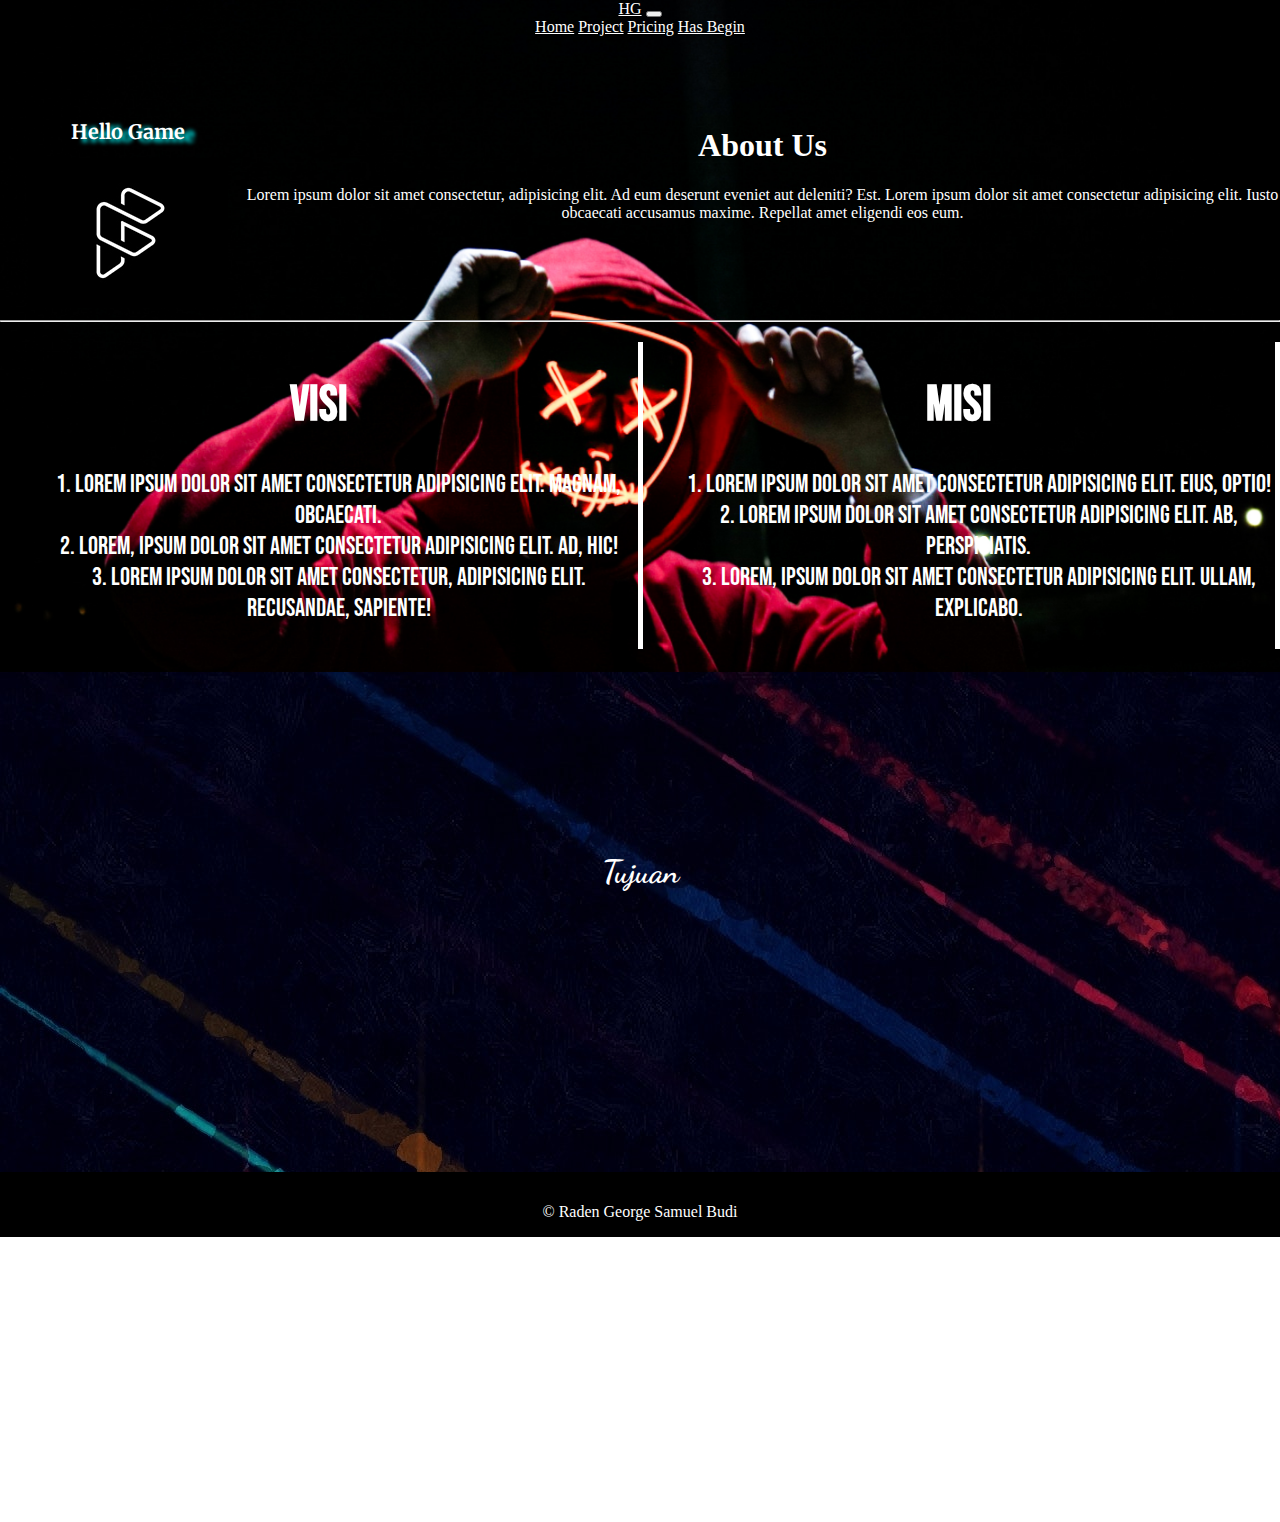
<file: index.html>
<!DOCTYPE html>
<html lang="en">
  <head>
    <!-- Required meta tags -->
    <meta charset="utf-8" />
    <meta name="viewport" content="width=device-width, initial-scale=1" />

    <!-- Bootstrap CSS -->
    <link href="https://cdn.jsdelivr.net/npm/bootstrap@5.0.2/dist/css/bootstrap.min.css" rel="stylesheet" integrity="sha384-EVSTQN3/azprG1Anm3QDgpJLIm9Nao0Yz1ztcQTwFspd3yD65VohhpuuCOmLASjC" crossorigin="anonymous" />
    <link rel="stylesheet" href="style.css" />
    <link rel="preconnect" href="https://fonts.googleapis.com" />
    <link rel="preconnect" href="https://fonts.gstatic.com" crossorigin />
    <link href="https://fonts.googleapis.com/css2?family=Dancing+Script:wght@500&family=Indie+Flower&family=Merriweather:wght@300&family=Oswald:wght@300&family=Vujahday+Script&display=swap" rel="stylesheet" />
    <link
      href="https://fonts.googleapis.com/css2?family=Bebas+Neue&family=Dancing+Script:wght@500&family=IBM+Plex+Serif:ital,wght@1,500&family=Indie+Flower&family=Merriweather:wght@300&family=Oswald:wght@300&family=Vujahday+Script&display=swap"
      rel="stylesheet"
    />

    <title>HG</title>
  </head>
  <body>
    <!-- Navbar -->
    <nav class="navbar navbar-expand-lg fixed-top">
      <div class="container">
        <a class="navbar-brand" href="#">HG</a>
        <button class="navbar-toggler bg-light navbar-light" type="button" data-bs-toggle="collapse" data-bs-target="#navbarNavAltMarkup" aria-controls="navbarNavAltMarkup" aria-expanded="false" aria-label="Toggle navigation">
          <span class="navbar-toggler-icon"></span>
        </button>
        <div class="collapse navbar-collapse" id="navbarNavAltMarkup">
          <div class="navbar-nav ms-lg-auto">
            <a class="nav-link" aria-current="page" href="#header">Home</a>
            <a class="nav-link" href="project.html" target="_blankpage">Project</a>
            <a class="nav-link" href="#">Pricing</a>
            <a class="nav-link" href="#" tabindex="-1" aria-disabled="true">Has Begin</a>
          </div>
        </div>
      </div>
    </nav>
    <!-- Akhir Navbar -->

    <!-- Awal Home -->
    <div id="header" class="header">
      <div class="profil">
        <h1 class="company">Hello Game</h1>
        <img
          src="logonew.jpg"
          alt="https://www.google.com/url?sa=i&url=https%3A%2F%2Fdribbble.com%2Ftags%2Flogo&psig=AOvVaw0ZUK8kTyYyM3in1TTjXRyt&ust=1640660278149000&source=images&cd=vfe&ved=0CAsQjRxqFwoTCNi28vv9gvUCFQAAAAAdAAAAABAD"
          class="gambar"
        />
      </div>

      <!-- Akhir Home -->
      <!-- About -->
      <div class="about">
        <h1 class="tentang">About Us</h1>
        <p class="isi">
          Lorem ipsum dolor sit amet consectetur, adipisicing elit. Ad eum deserunt eveniet aut deleniti? Est. Lorem ipsum dolor sit amet consectetur adipisicing elit. Iusto obcaecati accusamus maxime. Repellat amet eligendi eos eum.
        </p>
      </div>
    </div>
    <hr />
    <!-- Akhir About -->

    <!-- Visi dan Misi -->
    <div class="visimisi">
      <div class="visi1">
        <h1 class="visi">Visi</h1>
        <ol>
          <li>Lorem ipsum dolor sit amet consectetur adipisicing elit. Magnam, obcaecati.</li>
          <li>Lorem, ipsum dolor sit amet consectetur adipisicing elit. Ad, hic!</li>
          <li>Lorem ipsum dolor sit amet consectetur, adipisicing elit. Recusandae, sapiente!</li>
        </ol>
      </div>
      <div class="misi1">
        <h1 class="misi">Misi</h1>
        <ol>
          <li>Lorem ipsum dolor sit amet consectetur adipisicing elit. Eius, optio!</li>
          <li>Lorem ipsum dolor sit amet consectetur adipisicing elit. Ab, perspiciatis.</li>
          <li>Lorem, ipsum dolor sit amet consectetur adipisicing elit. Ullam, explicabo.</li>
        </ol>
      </div>
    </div>
    <!-- Akhir Visi dan Misi -->
    <div class="tujuan">
      <h1 class="tujuan1">Tujuan</h1>
      <p class="tujuan2">Be a Big Company</p>
    </div>

    <!-- Footer -->
    <footer class="footer">
      <p>&copy; Raden George Samuel Budi</p>
    </footer>

    <!-- Akhir Footer -->
    <!-- Optional JavaScript; choose one of the two! -->

    <!-- Option 1: Bootstrap Bundle with Popper -->
    <script>
      const menuToggle = document.querySelector(".menu-toggle input");
      const nav = document.querySelector("nav ul");

      menuToggle.addEventListener("click", function () {
        nav.classList.toggle("slide");
        $(".btn-navbar").click();
        $(".nav-collapse").toggle();
      });
    </script>
    <script src="https://cdn.jsdelivr.net/npm/bootstrap@5.0.2/dist/js/bootstrap.bundle.min.js" integrity="sha384-MrcW6ZMFYlzcLA8Nl+NtUVF0sA7MsXsP1UyJoMp4YLEuNSfAP+JcXn/tWtIaxVXM" crossorigin="anonymous"></script>

    <!-- Option 2: Separate Popper and Bootstrap JS -->
    <!--
    <script src="https://cdn.jsdelivr.net/npm/@popperjs/core@2.9.2/dist/umd/popper.min.js" integrity="sha384-IQsoLXl5PILFhosVNubq5LC7Qb9DXgDA9i+tQ8Zj3iwWAwPtgFTxbJ8NT4GN1R8p" crossorigin="anonymous"></script>
    <script src="https://cdn.jsdelivr.net/npm/bootstrap@5.0.2/dist/js/bootstrap.min.js" integrity="sha384-cVKIPhGWiC2Al4u+LWgxfKTRIcfu0JTxR+EQDz/bgldoEyl4H0zUF0QKbrJ0EcQF" crossorigin="anonymous"></script>
    -->
  </body>
</html>
</file>
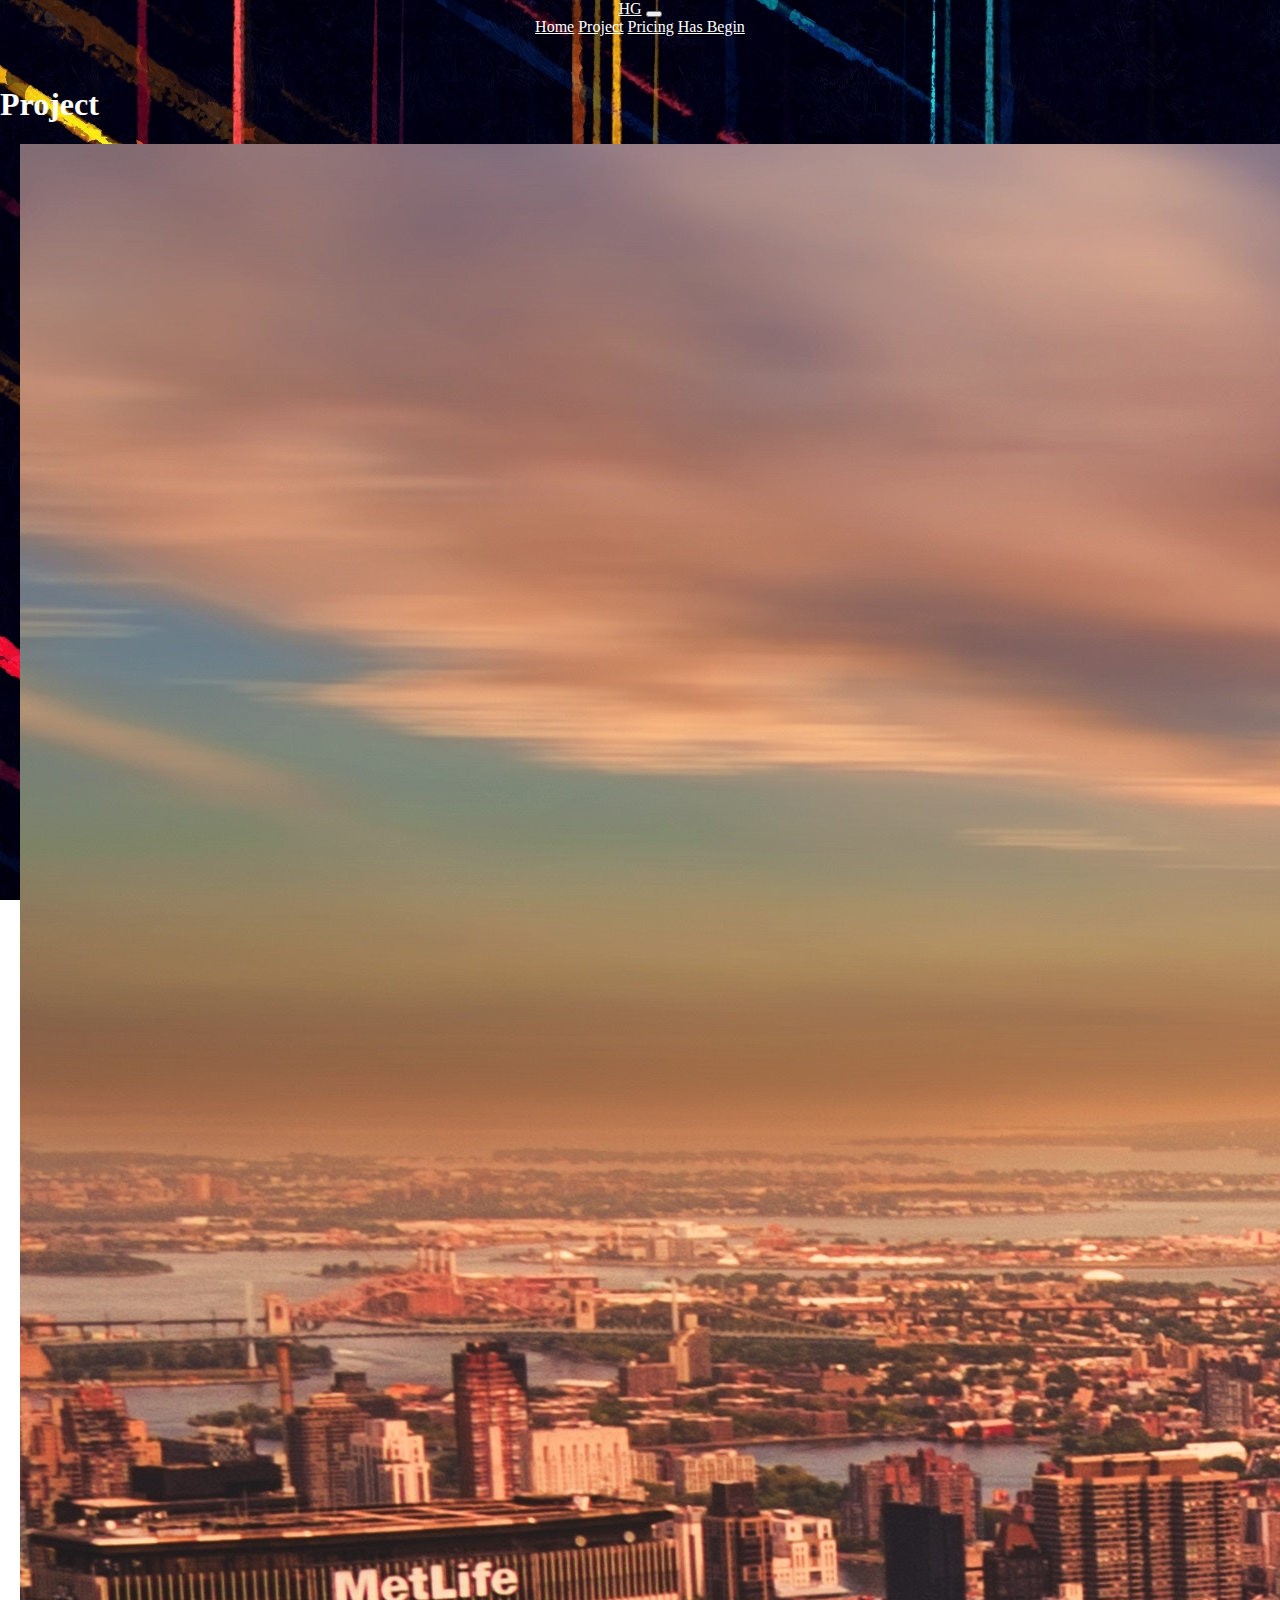
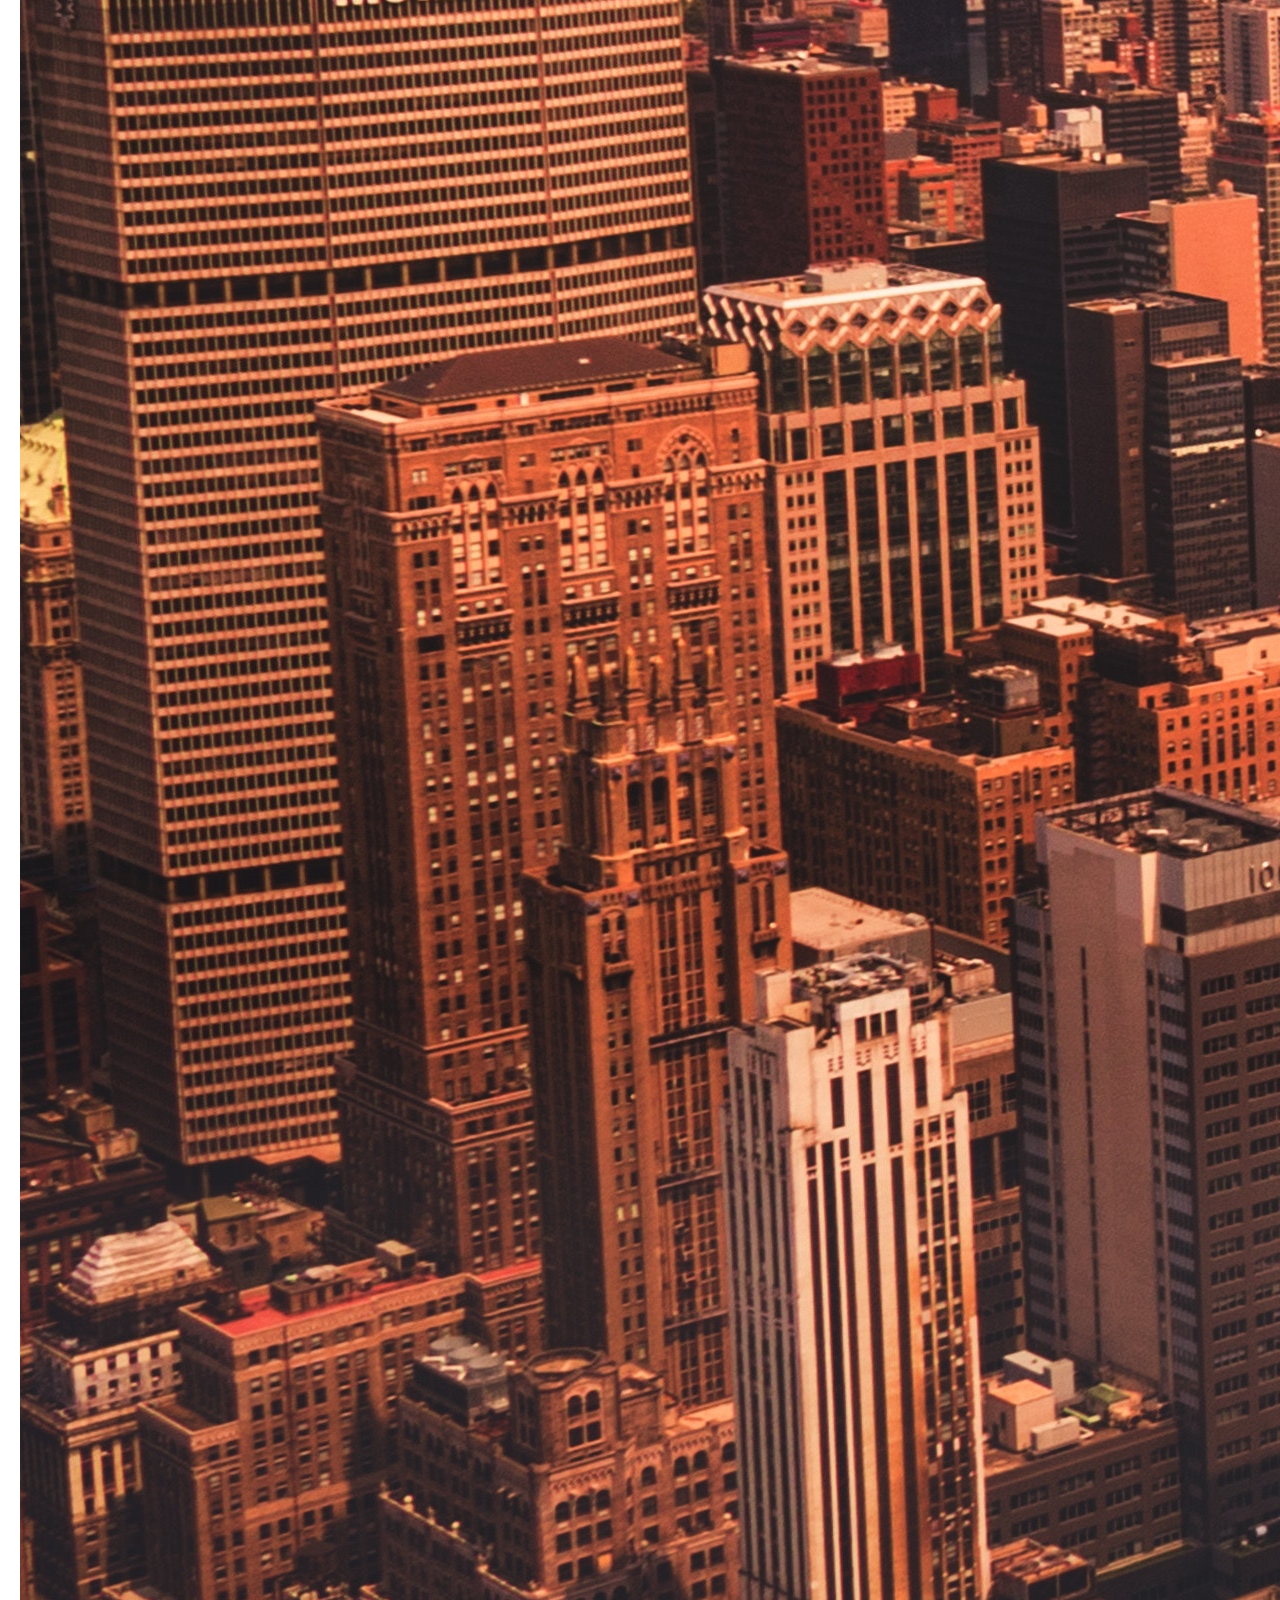
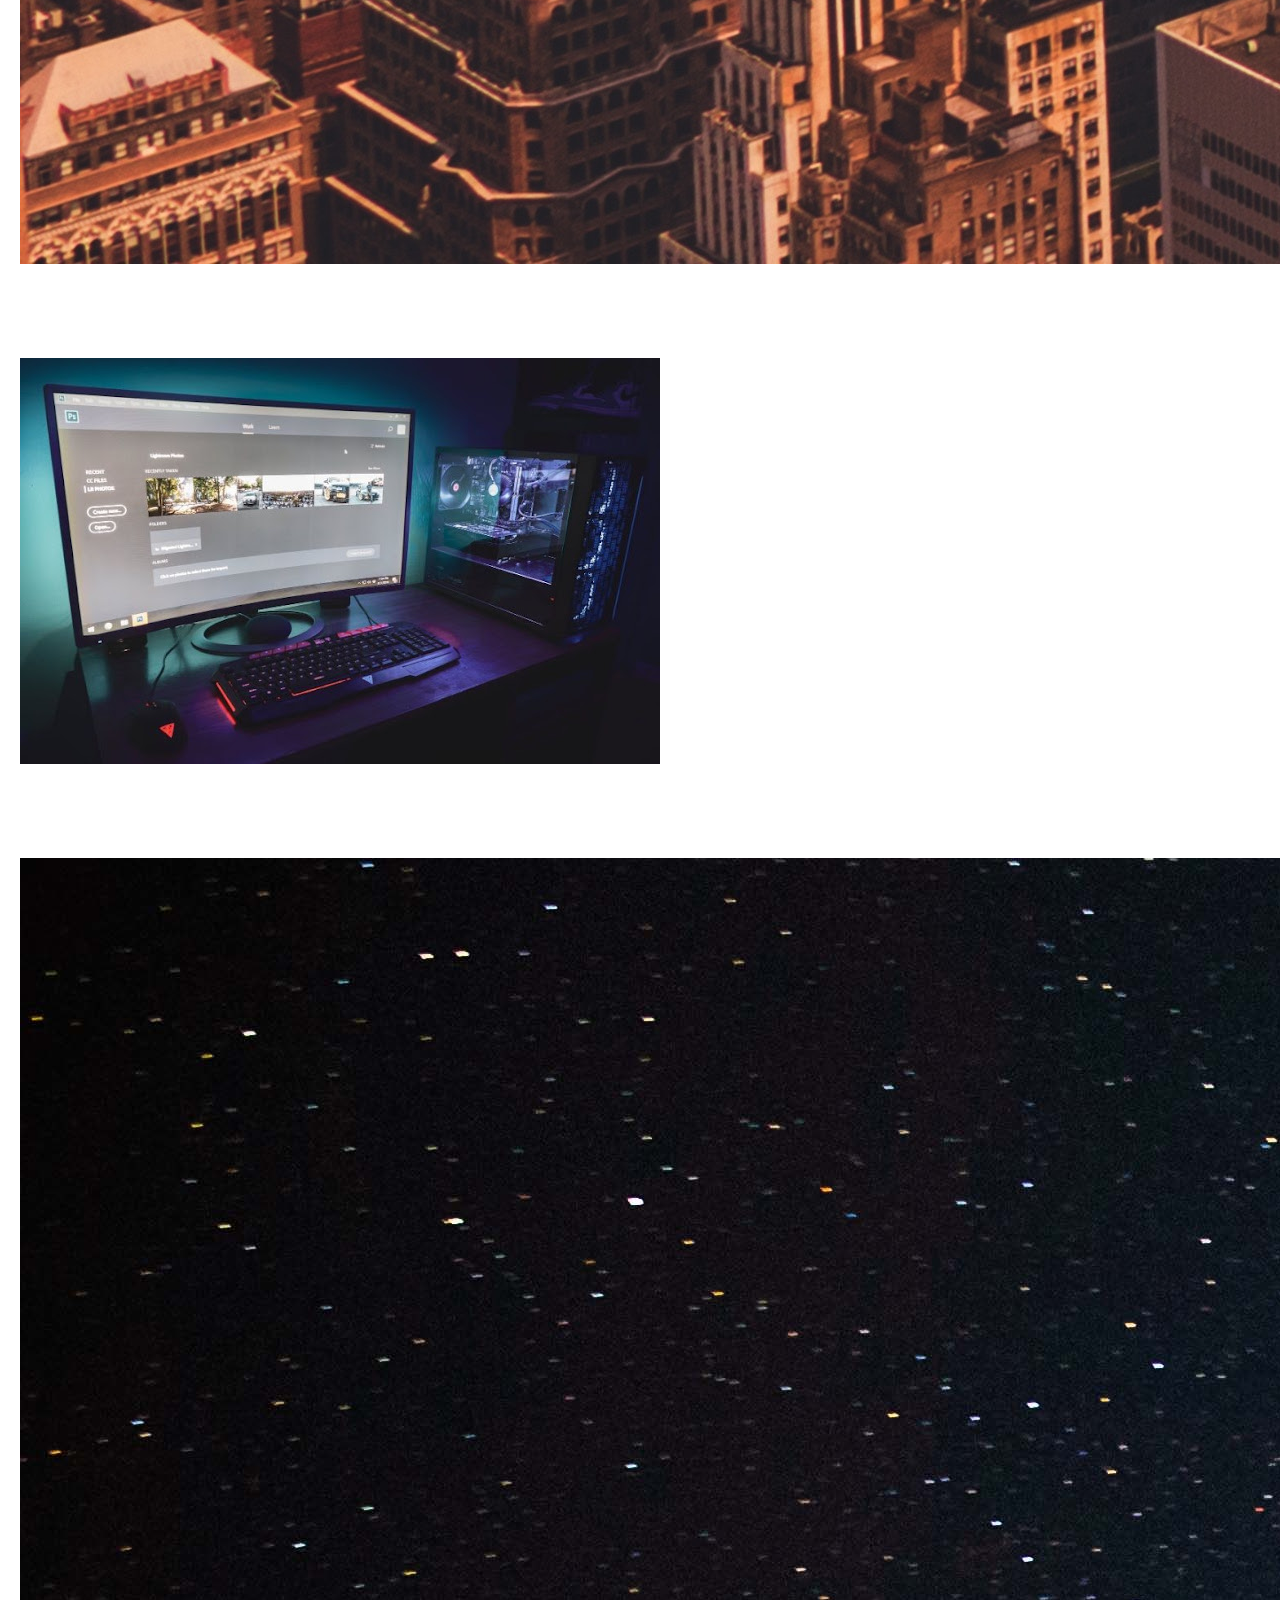
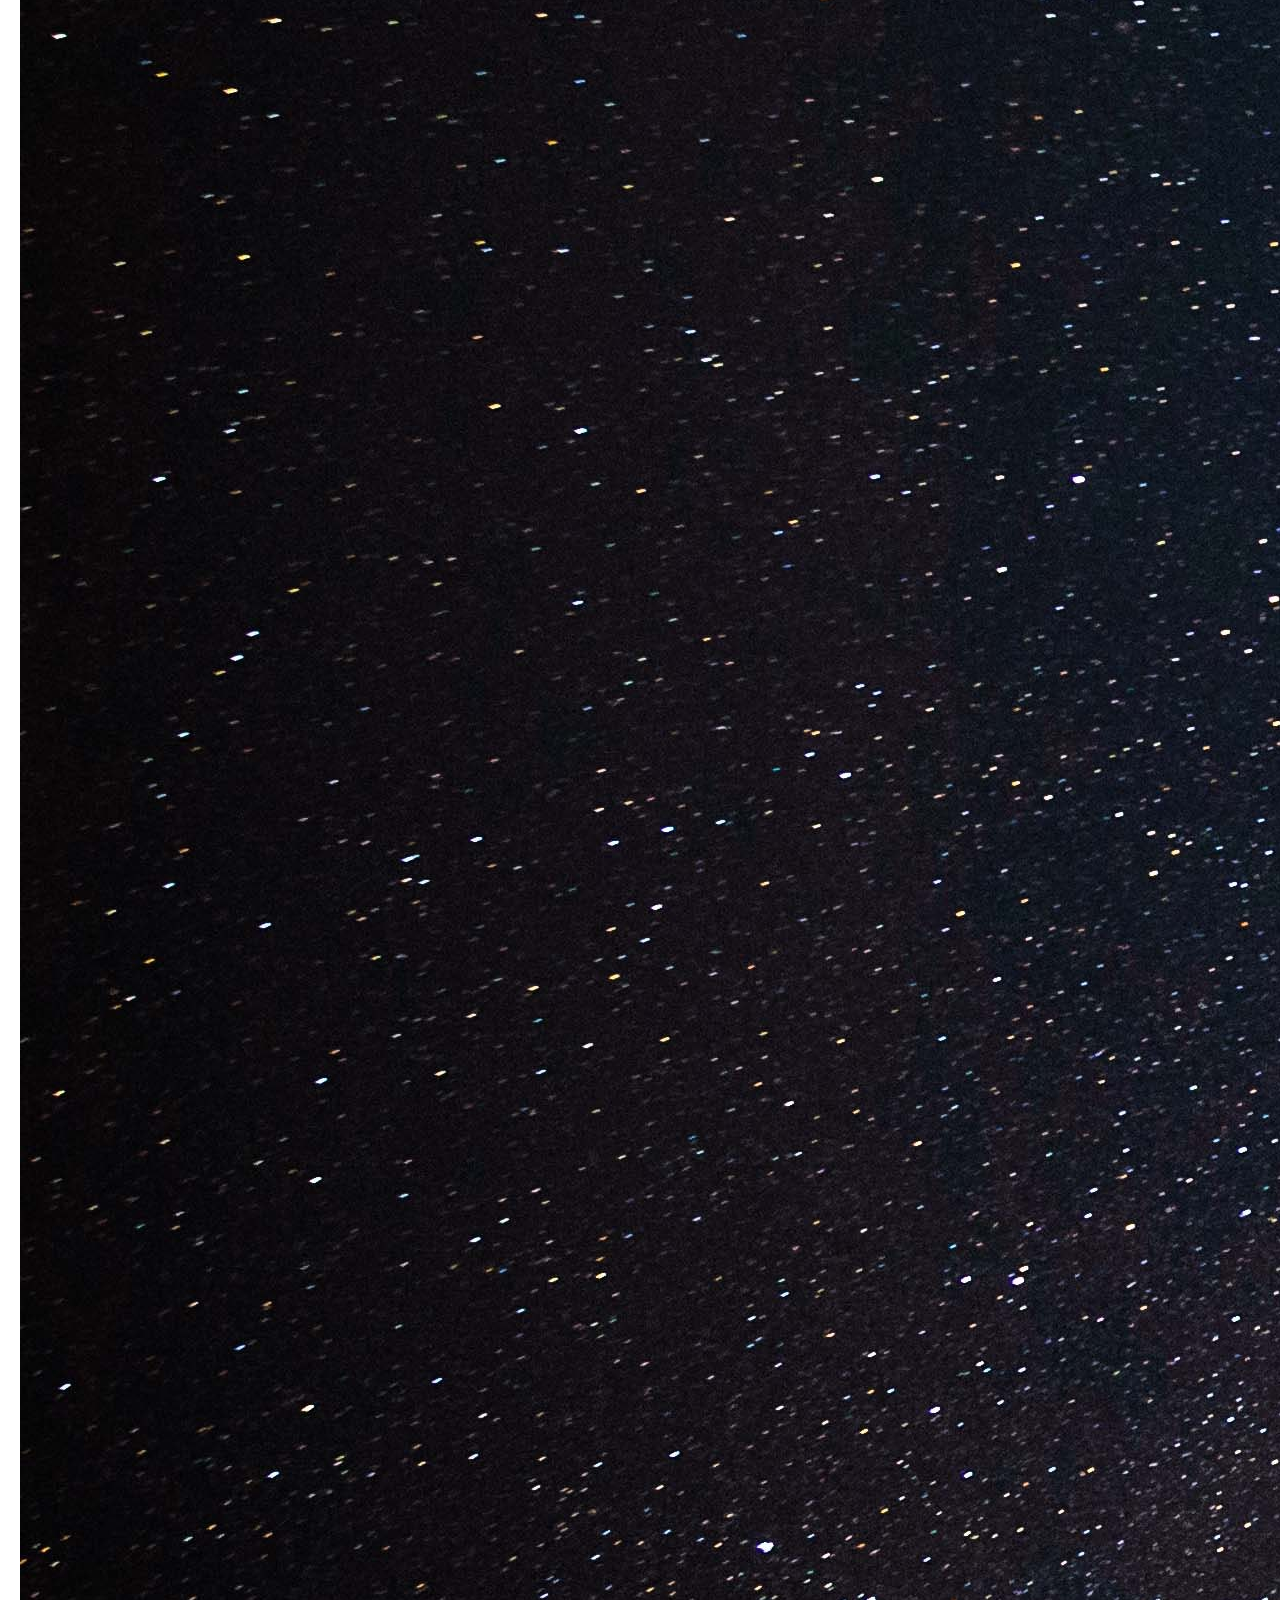
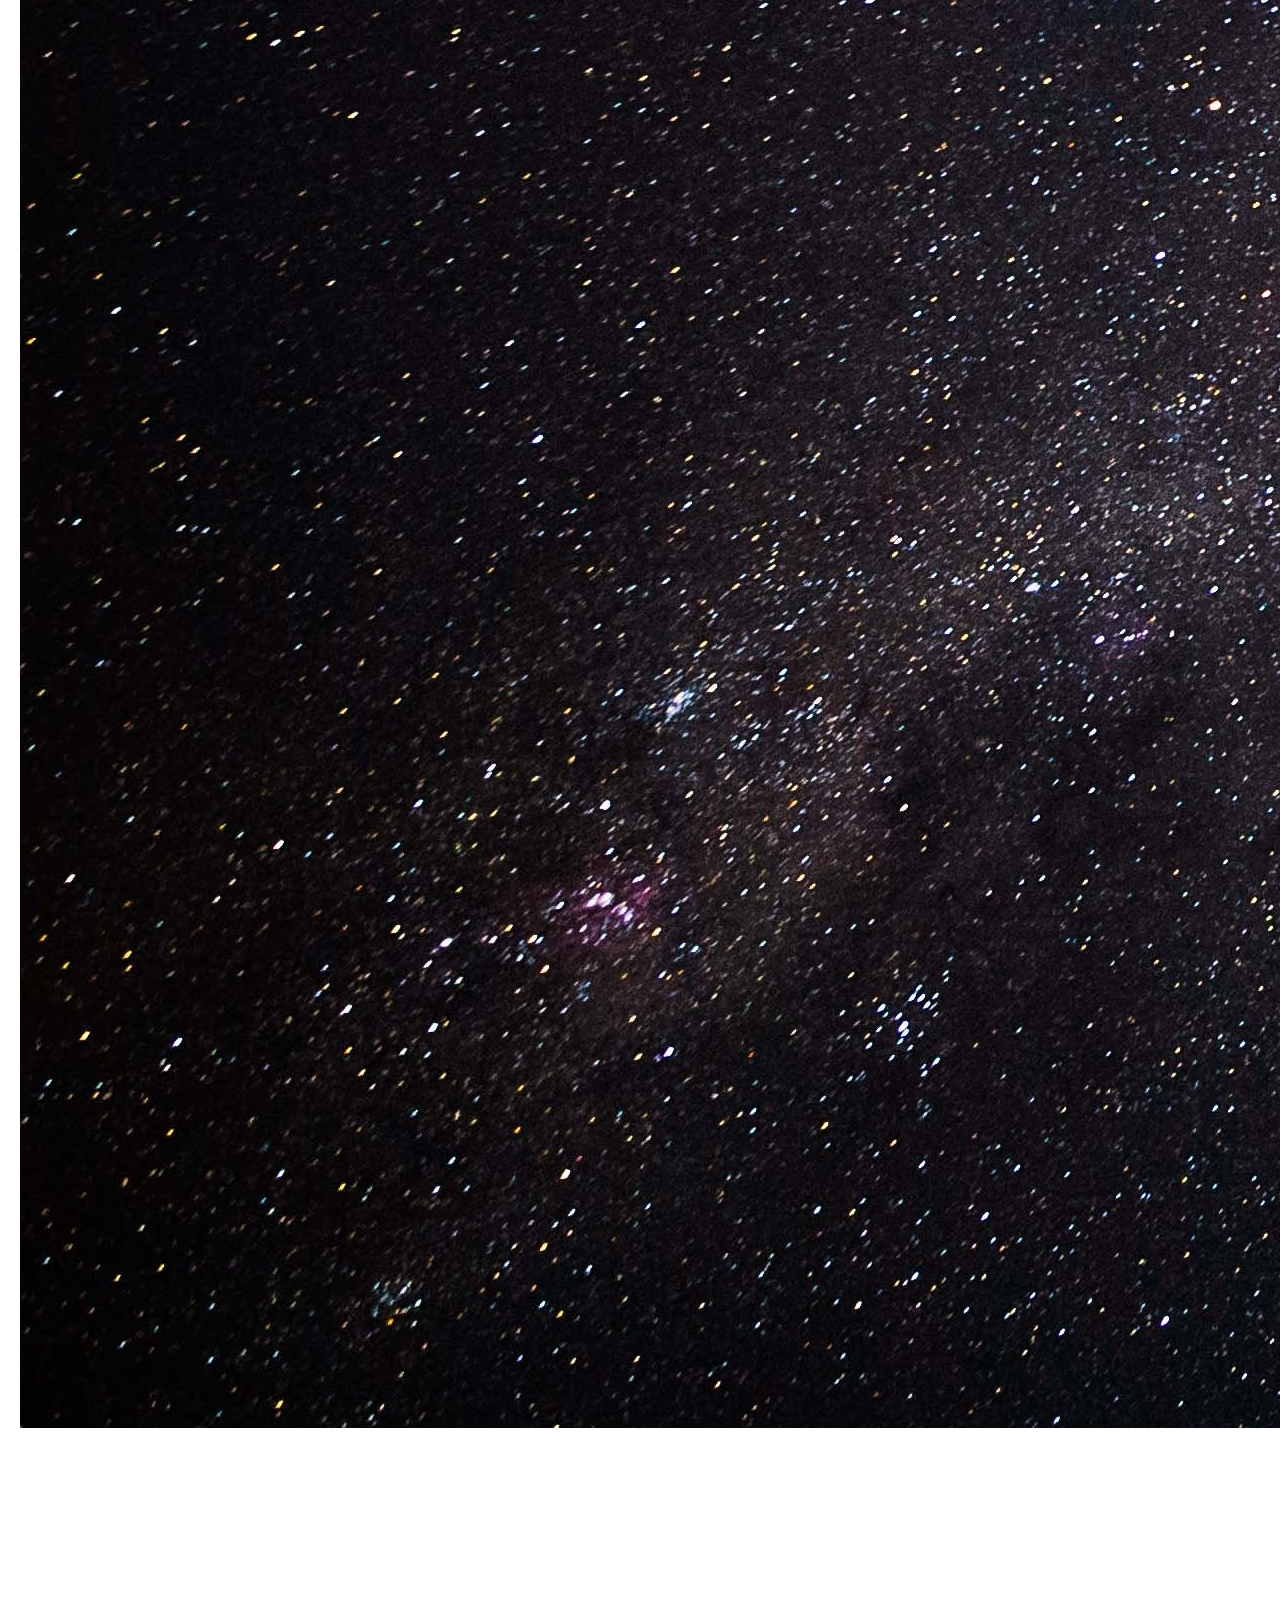
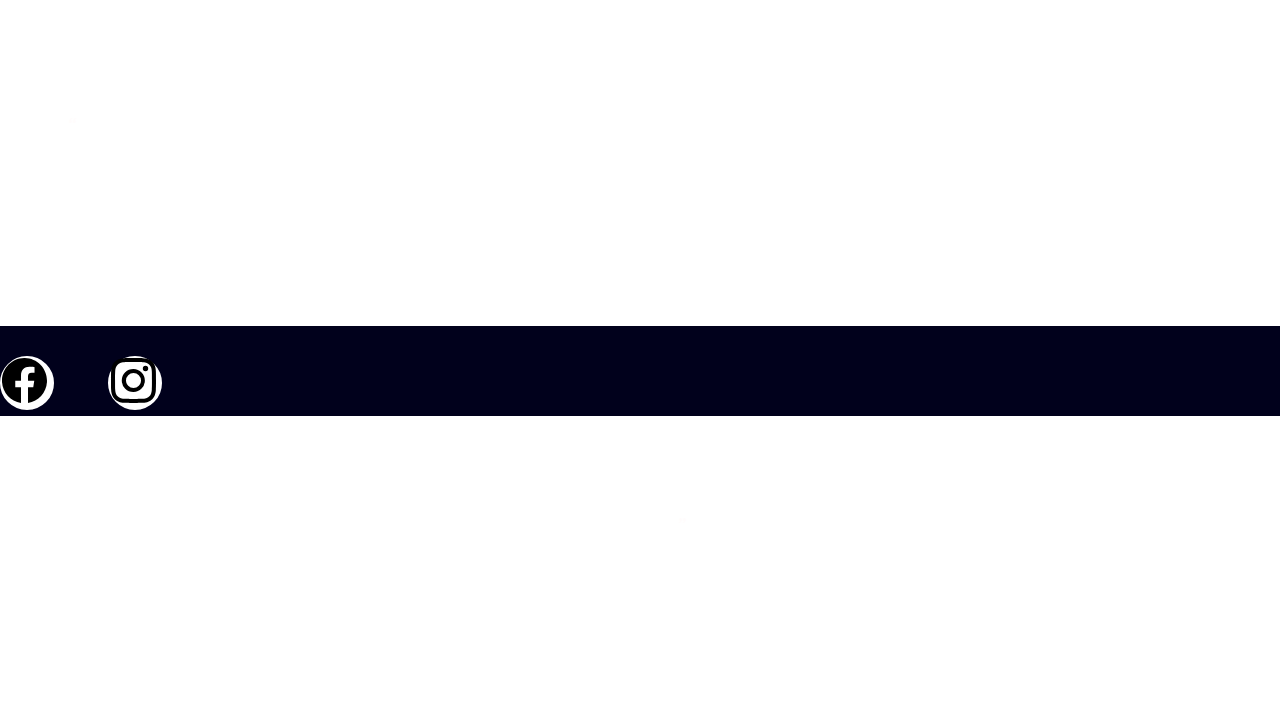
<file: project.html>
<!DOCTYPE html>
<html lang="en">
  <head>
    <!-- Required meta tags -->
    <meta charset="utf-8" />
    <meta name="viewport" content="width=device-width, initial-scale=1" />

    <!-- Bootstrap CSS -->
    <link href="https://cdn.jsdelivr.net/npm/bootstrap@5.0.2/dist/css/bootstrap.min.css" rel="stylesheet" integrity="sha384-EVSTQN3/azprG1Anm3QDgpJLIm9Nao0Yz1ztcQTwFspd3yD65VohhpuuCOmLASjC" crossorigin="anonymous" />
    <link rel="stylesheet" href="project.css" />
    <link rel="preconnect" href="https://fonts.googleapis.com" />
    <link rel="preconnect" href="https://fonts.gstatic.com" crossorigin />
    <link href="https://fonts.googleapis.com/css2?family=Dancing+Script:wght@500&family=Indie+Flower&family=Merriweather:wght@300&family=Oswald:wght@300&family=Vujahday+Script&display=swap" rel="stylesheet" />
    <link href="https://fonts.googleapis.com/css2?family=Bebas+Neue&family=Dancing+Script:wght@500&family=Indie+Flower&family=Merriweather:wght@300&family=Oswald:wght@300&family=Vujahday+Script&display=swap" rel="stylesheet" />
    <link
      href="https://fonts.googleapis.com/css2?family=Bebas+Neue&family=Dancing+Script:wght@500&family=IBM+Plex+Serif:ital,wght@1,500&family=Indie+Flower&family=Merriweather:wght@300&family=Oswald:wght@300&family=Vujahday+Script&display=swap"
      rel="stylesheet"
    />
    <title>Project</title>
  </head>
  <body>
    <!-- Navbar -->
    <nav class="navbar navbar-expand-lg fixed-top">
      <div class="container">
        <a class="navbar-brand" href="#">HG</a>
        <button class="navbar-toggler bg-light navbar-light" type="button" data-bs-toggle="collapse" data-bs-target="#navbarNavAltMarkup" aria-controls="navbarNavAltMarkup" aria-expanded="false" aria-label="Toggle navigation">
          <span class="navbar-toggler-icon"></span>
        </button>
        <div class="collapse navbar-collapse" id="navbarNavAltMarkup">
          <div class="navbar-nav ms-lg-auto">
            <a class="nav-link" aria-current="page" href="struktur.html" target="_blankpage">Home</a>
            <a class="nav-link" href="header" target="_blankpage">Project</a>
            <a class="nav-link" href="#">Pricing</a>
            <a class="nav-link" href="#" tabindex="-1" aria-disabled="true">Has Begin</a>
          </div>
        </div>
      </div>
    </nav>
    <!-- Akhir Navbar -->
    <!-- Card -->
    <div id="header" class="header">
      <div class="project">
        <h1 class="project1 text-center">Project</h1>
        <div class="container">
          <div class="row">
            <div class="col align-self-start">
              <div class="card1" style="width: 18rem">
                <img src="background.jpg" class="card-img-top" alt="..." />
                <div class="card-body">
                  <p class="card-text">Some quick example text to build on the card title and make up the bulk of the card's content.</p>
                </div>
              </div>
            </div>
            <div class="col align-self-center">
              <div class="card2" style="width: 18rem">
                <img src="foto/desk1.jpg" class="card-img-top" alt="..." />
                <div class="card-body">
                  <p class="card-text">Some quick example text to build on the card title and make up the bulk of the card's content.</p>
                </div>
              </div>
            </div>
            <div class="col align-self-end">
              <div class="card3" style="width: 18rem">
                <img src="galaxy.jpg" class="card-img-top" alt="..." />
                <div class="card-body">
                  <p class="card-text">Some quick example text to build on the card title and make up the bulk of the card's content.</p>
                </div>
              </div>
            </div>
          </div>
        </div>
      </div>
    </div>

    <!-- Akhir Card -->
    <!-- Animasi Image -->
    <div class="animasi">
      <blockquote class="quotes">Lorem ipsum, dolor sit amet consectetur adipisicing elit. Error cumque inventore, in aliquam exercitationem voluptatem tempora.</blockquote>
    </div>
    <!-- Akhir Animasi Image -->

    <!-- Sosial Media -->
    <footer class="footer">
      <div class="sosmed">
        <a class="insta" href="https://www.facebook.com/profile.php?id=100007762217483" target="_blankpage">
          <svg xmlns="http://www.w3.org/2000/svg" width="45" height="45" fill="currentColor" class="bi bi-facebook" viewBox="0 0 16 16">
            <path
              d="M16 8.049c0-4.446-3.582-8.05-8-8.05C3.58 0-.002 3.603-.002 8.05c0 4.017 2.926 7.347 6.75 7.951v-5.625h-2.03V8.05H6.75V6.275c0-2.017 1.195-3.131 3.022-3.131.876 0 1.791.157 1.791.157v1.98h-1.009c-.993 0-1.303.621-1.303 1.258v1.51h2.218l-.354 2.326H9.25V16c3.824-.604 6.75-3.934 6.75-7.951z"
            />
          </svg>
        </a>

        <a class="facebook" href="https://www.instagram.com/rgeorge_v07/" target="_blankpage">
          <svg xmlns="http://www.w3.org/2000/svg" width="47" height="45" fill="currentColor" class="bi bi-instagram" viewBox="0 0 16 16">
            <path
              d="M8 0C5.829 0 5.556.01 4.703.048 3.85.088 3.269.222 2.76.42a3.917 3.917 0 0 0-1.417.923A3.927 3.927 0 0 0 .42 2.76C.222 3.268.087 3.85.048 4.7.01 5.555 0 5.827 0 8.001c0 2.172.01 2.444.048 3.297.04.852.174 1.433.372 1.942.205.526.478.972.923 1.417.444.445.89.719 1.416.923.51.198 1.09.333 1.942.372C5.555 15.99 5.827 16 8 16s2.444-.01 3.298-.048c.851-.04 1.434-.174 1.943-.372a3.916 3.916 0 0 0 1.416-.923c.445-.445.718-.891.923-1.417.197-.509.332-1.09.372-1.942C15.99 10.445 16 10.173 16 8s-.01-2.445-.048-3.299c-.04-.851-.175-1.433-.372-1.941a3.926 3.926 0 0 0-.923-1.417A3.911 3.911 0 0 0 13.24.42c-.51-.198-1.092-.333-1.943-.372C10.443.01 10.172 0 7.998 0h.003zm-.717 1.442h.718c2.136 0 2.389.007 3.232.046.78.035 1.204.166 1.486.275.373.145.64.319.92.599.28.28.453.546.598.92.11.281.24.705.275 1.485.039.843.047 1.096.047 3.231s-.008 2.389-.047 3.232c-.035.78-.166 1.203-.275 1.485a2.47 2.47 0 0 1-.599.919c-.28.28-.546.453-.92.598-.28.11-.704.24-1.485.276-.843.038-1.096.047-3.232.047s-2.39-.009-3.233-.047c-.78-.036-1.203-.166-1.485-.276a2.478 2.478 0 0 1-.92-.598 2.48 2.48 0 0 1-.6-.92c-.109-.281-.24-.705-.275-1.485-.038-.843-.046-1.096-.046-3.233 0-2.136.008-2.388.046-3.231.036-.78.166-1.204.276-1.486.145-.373.319-.64.599-.92.28-.28.546-.453.92-.598.282-.11.705-.24 1.485-.276.738-.034 1.024-.044 2.515-.045v.002zm4.988 1.328a.96.96 0 1 0 0 1.92.96.96 0 0 0 0-1.92zm-4.27 1.122a4.109 4.109 0 1 0 0 8.217 4.109 4.109 0 0 0 0-8.217zm0 1.441a2.667 2.667 0 1 1 0 5.334 2.667 2.667 0 0 1 0-5.334z"
            />
          </svg>
        </a>
      </div>
    </footer>

    <!-- Akhir Sosial Media -->

    <!-- Optional JavaScript; choose one of the two! -->

    <!-- Option 1: Bootstrap Bundle with Popper -->
    <script>
      const menuToggle = document.querySelector(".menu-toggle input");
      const nav = document.querySelector("nav ul");

      menuToggle.addEventListener("click", function () {
        nav.classList.toggle("slide");
        $(".btn-navbar").click();
        $(".nav-collapse").toggle();
      });
    </script>
    <script src="https://cdn.jsdelivr.net/npm/bootstrap@5.0.2/dist/js/bootstrap.bundle.min.js" integrity="sha384-MrcW6ZMFYlzcLA8Nl+NtUVF0sA7MsXsP1UyJoMp4YLEuNSfAP+JcXn/tWtIaxVXM" crossorigin="anonymous"></script>

    <!-- Option 2: Separate Popper and Bootstrap JS -->
    <!--
    <script src="https://cdn.jsdelivr.net/npm/@popperjs/core@2.9.2/dist/umd/popper.min.js" integrity="sha384-IQsoLXl5PILFhosVNubq5LC7Qb9DXgDA9i+tQ8Zj3iwWAwPtgFTxbJ8NT4GN1R8p" crossorigin="anonymous"></script>
    <script src="https://cdn.jsdelivr.net/npm/bootstrap@5.0.2/dist/js/bootstrap.min.js" integrity="sha384-cVKIPhGWiC2Al4u+LWgxfKTRIcfu0JTxR+EQDz/bgldoEyl4H0zUF0QKbrJ0EcQF" crossorigin="anonymous"></script>
    -->
  </body>
</html>
</file>
<file: style.css>
body {
  padding: 0;
  margin: 0;
  background-image: url(robo.jpg);
  background-attachment: fixed;
  background-position: center;
  background-size: cover;
  overflow-x: hidden;
  color: white;
}

.navbar {
  text-align: center;
  color: black;
}

.tengah .navbar-nav a {
  text-align: center;
}
.container a {
  color: white;
}
.container a:hover {
  color: white;
  background-color: rgb(48, 46, 46);
  border: 1px;
  border-radius: 25%;
  transition: 1s;
}

.header {
  display: grid;
  grid-template-areas: "profil about about";
  margin-top: 70px;
}

.header .profil {
  margin-left: 10px;
  text-align: center;

  width: 235px;
  grid-area: profil;
}

.header .profil h1 {
  color: white;
  font-family: "Merriweather", serif;
  font-size: 20px;
  text-shadow: aqua 10px 3px 4px;
}

.header .alamat {
  grid-area: alamat;
  margin-top: 7px;
}

.about {
  text-align: center;
}

.visimisi {
  margin-top: 20px;
  display: grid;
  grid-template-areas: "visi misi";
  width: 100%;
  height: 300px;
  font-family: "Bebas Neue", cursive;
  font-size: 25px;
}
.visimisi ol li {
  list-style-position: inside;
  text-align: center;
  text-overflow: inherit;
}
.visimisi .visi1 {
  grid-area: visi;
  border-right: solid white 5px;
}
.visimisi .misi1 {
  grid-area: misi;
  border-right: solid white 5px;
}

.visimisi .visi {
  text-align: center;
}
.visimisi .misi {
  text-align: center;
}

.tujuan {
  width: 100%;
  height: 500px;
  margin-top: 20px;
  text-align: center;
  background-image: url(foto/abstract.jpg);
  line-height: 400px;
}

.tujuan h1 {
  margin-top: 30px;
  font-family: "Dancing Script", cursive;
}

.tujuan2 {
  font-size: 50px;
  font-family: "Vujahday Script", cursive;
}

.footer {
  background-color: rgb(0, 0, 0);
  color: white;
  padding-top: 15px;
  text-align: center;
  overflow: hidden;
}
</file>
<file: project.css>
body {
  margin: 0;
  padding: 0;
  background-image: url(foto/abstract.jpg);
  background-size: cover;
  background-attachment: fixed;
  background-position: center;
  overflow-x: hidden;
}

.navbar {
  text-align: center;
  color: black;
}

.tengah .navbar-nav a {
  text-align: center;
}

.container h1 {
  color: white;
  font-size: 15px;
}
.container a {
  color: white;
}
.container a:hover {
  color: black;
  background-color: white;
  border: 1px;
  border-radius: 25%;
  transition: 1s;
}

.header h1 {
  margin-top: 50px;
}

.container a:active {
  color: white;
}

.project1 {
  color: white;
}
.card1,
.card2,
.card3 {
  margin-top: 10px;
  margin-left: 20px;
  color: white;
  font-family: "Bebas Neue", cursive;
  word-spacing: 3px;
}

.card1 {
  margin-right: 20px;
  grid-area: card1;
}
.card2 {
  grid-area: card2;
}
.card3 {
  grid-area: card3;
}

.card1:hover,
.card2:hover,
.card3:hover {
  transition: 1s;
  -webkit-transform: scale(1.08);
  transform: scale(1.08);
}

.animasi {
  width: 100%;
  height: 400px;
  background-image: url(foto/gambar1.jpg);
  background-position: inherit;
  background-size: cover;
  background-attachment: fixed;
  animation: animasi;
  animation-duration: 10s;
  animation-iteration-count: infinite;
  animation-duration: alternate;
  animation-fill-mode: forwards;
  animation-play-state: running;
}

blockquote {
  font-family: "IBM Plex Serif", serif;
  word-spacing: 0;
  font-size: 20px;
  color: white;
  line-height: 400px;
  text-align: center;
}

blockquote::before,
blockquote::after {
  content: open-quote;
  font-size: 20px;

  color: rgb(255, 252, 252);
}

blockquote::after {
  content: close-quote;
}

.footer {
  background-color: rgb(1, 1, 28);
  display: grid;
  grid-template-areas: "insta facebook facebook facebook";
  width: 100%;
  height: 90px;
  color: white;
}

.footer p {
  text-align: center;
}

.sosmed .insta {
  grid-area: insta;
  margin-right: 50px;
}
.sosmed .facebook {
  grid-area: facebook;
}

.sosmed a {
  display: inline-block;
  width: 50px;
  height: 50px;
  margin-top: 30px;
  color: black;
  display: inline-block;
  list-style: none;
  border: solid white 2px;
  border-radius: 100%;
  background-color: white;
}

@keyframes animasi {
  25% {
    background-image: url(foto/gambar1.jpg);
    transition: 3s;
  }
  50% {
    background-image: url(foto/gambar2.jpg);
    transition: 3s;
  }
  100% {
    background-image: url(foto/gambar3.jpg);
    transition: 3s;
  }
}

@media screen and (max-width: 1240px) {
  .project {
    display: inherit;
    grid-template-areas:
      "card1"
      "card2" "card3";
  }
  .card1,
  .card2,
  .card3 {
    margin-top: 10px;
    margin-left: 20px;
    color: white;
  }
  blockquote {
    font-family: "IBM Plex Serif", serif;
    word-spacing: 0;
    font-size: 15px;
    color: white;
    line-height: 400px;
    text-align: center;
  }
}

@media screen and (max-width: 768px) {
  .project {
    display: inherit;
    grid-template-areas:
      "card1"
      "card2" "card3";
  }
  .card1,
  .card2,
  .card3 {
    margin-top: 10px;
    margin-left: 20px;
    color: white;
  }
  blockquote {
    font-family: "IBM Plex Serif", serif;
    word-spacing: 0;
    font-size: 15px;
    color: white;
    line-height: 200px;
    text-align: center;
  }
}
</file>
